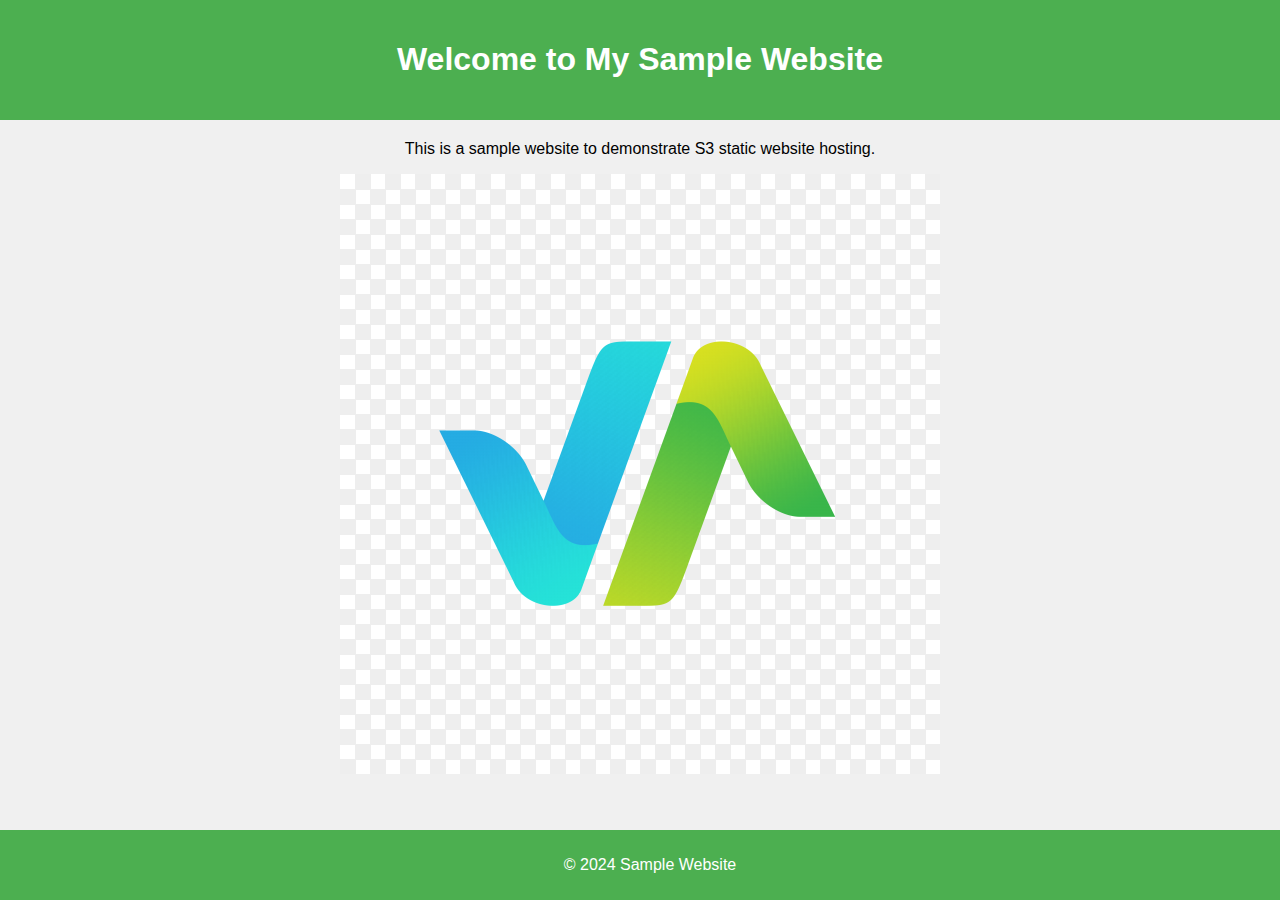
<file: terraform/terraform-s3/rf-s3-static-website-with-files/index.html>
<!DOCTYPE html>
<html lang="en">
<head>
    <meta charset="UTF-8">
    <meta name="viewport" content="width=device-width, initial-scale=1.0">
    <title>Sample Website</title>
    <link rel="stylesheet" href="styles/main.css">
</head>
<body>
    <header>
        <h1>Welcome to My Sample Website</h1>
    </header>
    <main>
        <p>This is a sample website to demonstrate S3 static website hosting.</p>
        <img src="images/logo.png" alt="Sample Logo">
    </main>
    <footer>
        <p>&copy; 2024 Sample Website</p>
    </footer>
</body>
</html>
</file>
<file: terraform/terraform-s3/rf-s3-static-website-with-files/styles/main.css>
body {
    font-family: Arial, sans-serif;
    margin: 0;
    padding: 0;
    text-align: center;
    background-color: #f0f0f0;
}

header {
    background-color: #4CAF50;
    color: white;
    padding: 20px;
}

main {
    margin: 20px;
}

footer {
    background-color: #4CAF50;
    color: white;
    padding: 10px;
    position: fixed;
    bottom: 0;
    width: 100%;
}

img {
    max-width: 100%;
    height: auto;
}
</file>
